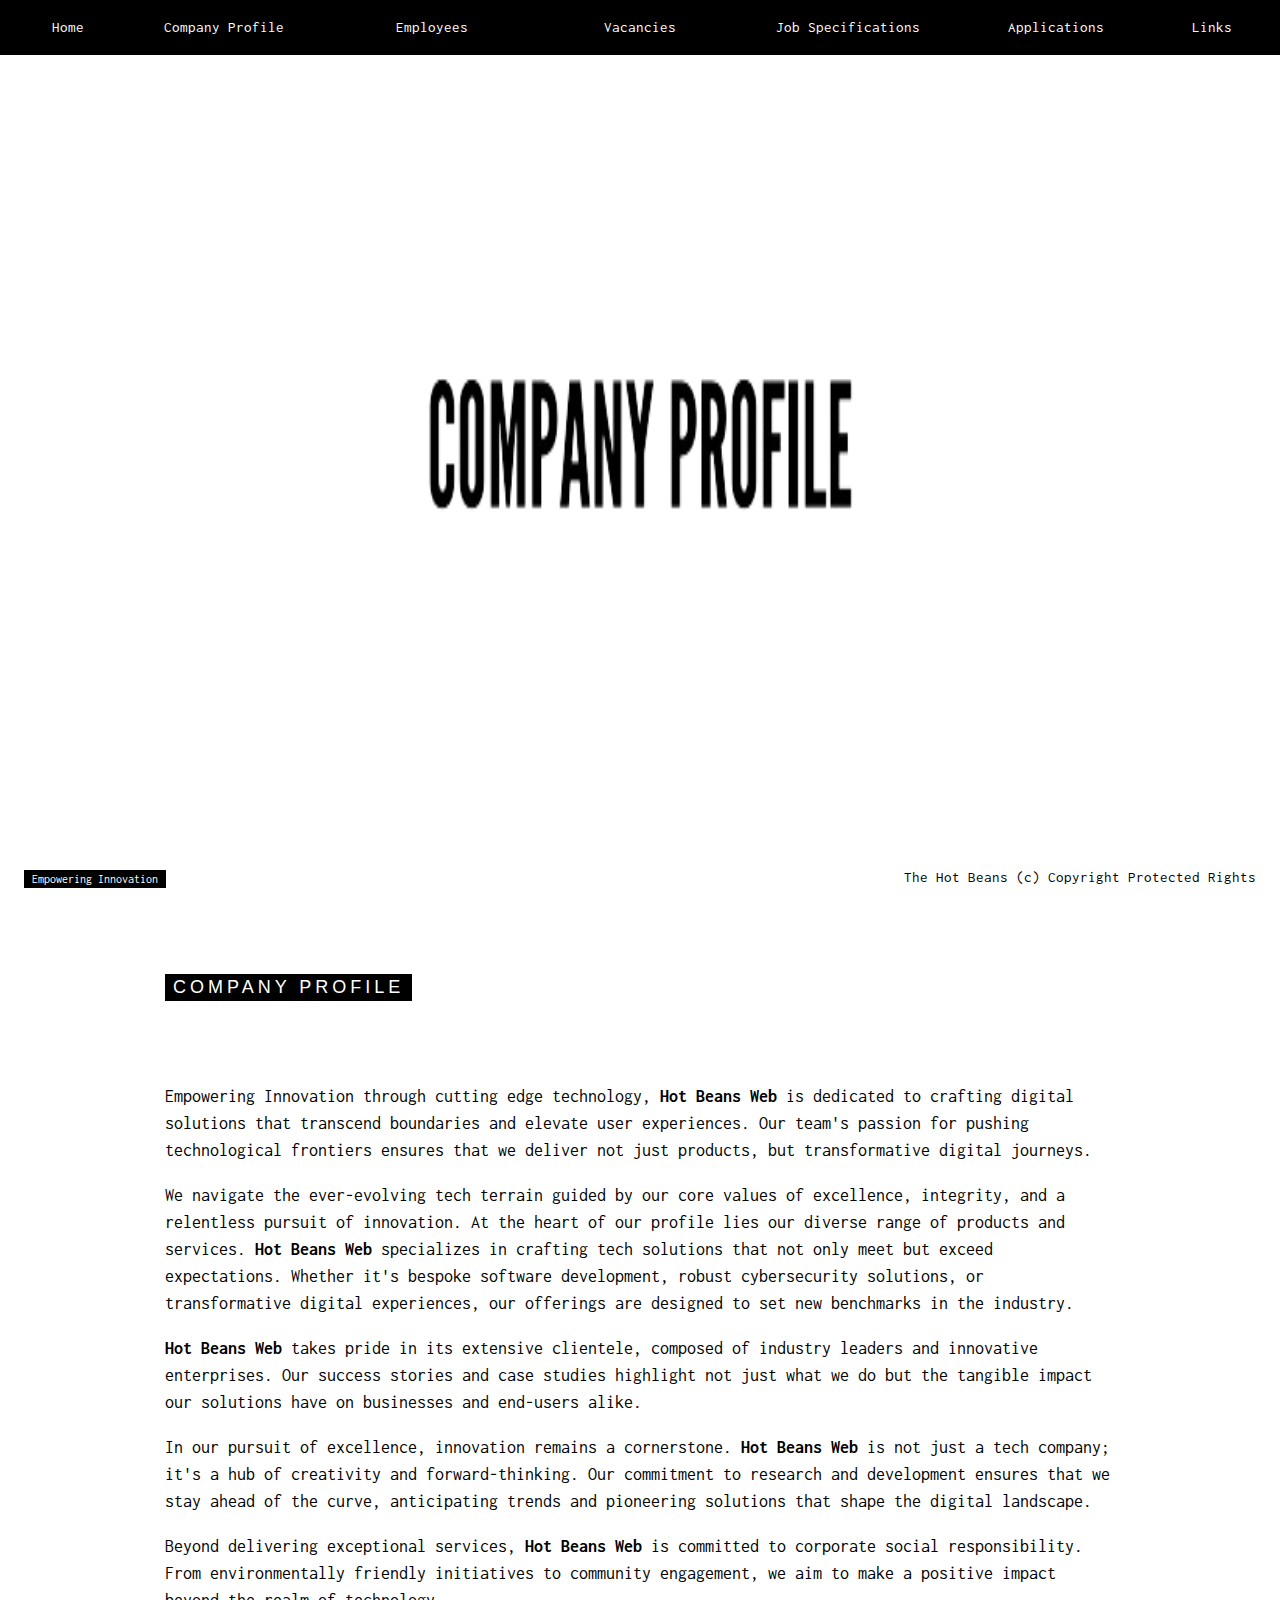
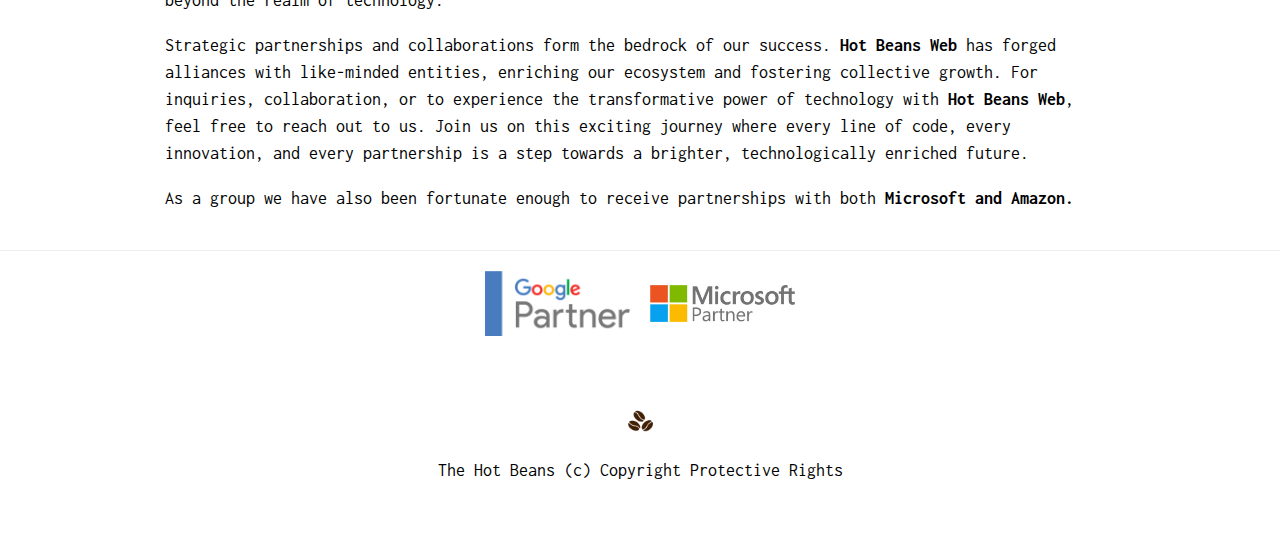
<file: CProfile.html>
<!-- By Jaydon kimana --> 
<!-- Stylesheet refferences and stylesheet used is "https://www.w3schools.com/w3css/4/w3.css" --> 

<!--Complete-->


<!DOCTYPE html>
<html>
<head>
<title>Hot Beans</title>
<link rel="icon" type="image/x-icon" href="Assignment 2/coffee-beans-removebg-preview.png">
<meta charset="UTF-8">
<meta name="viewport" content="width=device-width, initial-scale=1">
<link rel="stylesheet" href="https://www.w3schools.com/w3css/4/w3.css">
<link rel="stylesheet" href="https://fonts.googleapis.com/css?family=Inconsolata">

<!-- Cascading StyleSheet in refferal to Website Background. --> 

<style>
body, html {
  height: 100%;
  font-family: "Inconsolata", sans-serif;
}

.bgimg {
  background-position: center;
  background-repeat: no-repeat;
  background-attachment: fixed;
  background-size: 100% 90%;
  background-image: url("https://static.unlikekinds.com/l-61b40883-60c0-4d9e-859f-8020dba913f5-aRnJT1R.jpg");
  min-height: 100%;
}

.partner-logos {
  display: flex;
  justify-content: center;
  align-items: center;
  margin: 20px 0;
}

.partner-logos img {
  margin: 0 10px;
  width: 145px;
  height: auto;
}
</style>
</head>
<body>

<!-- Navigation bar --><!-- STAYS THE SAME THROUGHOUT ALL PAGES -->
<div class="w3-top">
  <div class="w3-row w3-padding w3-black">
      <div class="w3-col m1">
          <a href="index.html" class="w3-button w3-block w3-black">Home</a>
      </div>
      <div class="w3-col m2">
          <a href="CProfile.html" class="w3-button w3-block w3-black">Company Profile</a>
      </div>
      <div class="w3-col m2">
          <a href="Employees.html" class="w3-button w3-block w3-black">Employees</a>
      </div>
      <div class="w3-col m2">
          <a href="Vacancies.html" class="w3-button w3-block w3-black">Vacancies</a>
      </div>
      <div class="w3-col m2">
          <a href="JobSpecifications.html" class="w3-button w3-block w3-black">Job Specifications</a>
      </div>
      <div class="w3-col m2">
          <a href="vacancy.html" class="w3-button w3-block w3-black">Applications</a>
      </div>
      <div class="w3-col m1">
          <a href="Links.html" class="w3-button w3-block w3-black">Links</a>
      </div>
  </div>
</div>

<!-- Header with image -->
<header class="bgimg w3-display-container w3-white" id="home">
  <div class="w3-display-bottomleft w3-center w3-padding-large w3-small">
    <span class="w3-tag">Empowering Innovation</span>
  </div>
  <div class="w3-display-middle w3-center">
    <img src="images/Company_Profile-removebg-preview.png" alt="CoffeeIcon" width="1100" height="1100">
  </div>
  <div class="w3-display-bottomright w3-center w3-padding-large">
    <span class="w3-text-black">The Hot Beans (c) Copyright Protected Rights</span>
  </div>
</header>

<!-- BGC // Background Color -->
<div class="w3-sand w3-white w3-large">

<!-- Company Profile Text -->
<div class="w3-container" id="about">
  <div class="w3-content" style="max-width:950px">
    <h5 class="w3-content w3-padding-64 w3-stretch w3-left-align"><span class="w3-tag w3-wide">COMPANY PROFILE</span></h5>
    <p>Empowering Innovation through cutting edge technology, <strong>Hot Beans Web</strong> is dedicated to crafting digital solutions that transcend boundaries
       and elevate user experiences. Our team's passion for pushing technological frontiers ensures that we deliver not just products, but transformative digital journeys.</p>
    <p>We navigate the ever-evolving tech terrain guided by our core values of excellence, integrity, and a relentless pursuit of innovation. 
      At the heart of our profile lies our diverse range of products and services. <strong>Hot Beans Web</strong> specializes in crafting tech solutions that not only meet but exceed expectations.
      Whether it's bespoke software development, robust cybersecurity solutions, or transformative digital experiences,
      our offerings are designed to set new benchmarks in the industry.
    </p>
    <p><strong>Hot Beans Web</strong> takes pride in its extensive clientele, composed of industry leaders and innovative enterprises. 
        Our success stories and case studies highlight not just what we do but the tangible impact our solutions have on businesses and end-users alike.</p>
    <p>In our pursuit of excellence, innovation remains a cornerstone. <strong>Hot Beans Web</strong> is not just a tech company;
         it's a hub of creativity and forward-thinking. Our commitment to research and development ensures that we stay ahead of the curve, anticipating trends and pioneering solutions that shape the digital landscape.</p>
    <p>Beyond delivering exceptional services, <strong>Hot Beans Web</strong> is committed to corporate social responsibility.
      From environmentally friendly initiatives to community engagement, we aim to make a positive impact beyond the realm of technology.</p>
    <p>Strategic partnerships and collaborations form the bedrock of our success. <strong>Hot Beans Web</strong> has forged alliances with like-minded entities, enriching our ecosystem and fostering collective growth. 
      For inquiries, collaboration, or to experience the transformative power of technology with <strong>Hot Beans Web</strong>, feel free to reach out to us.
       Join us on this exciting journey where every line of code, every innovation, and every partnership is a step towards a brighter, technologically enriched future.</p>
    <p>As a group we have also been fortunate enough to receive partnerships with both <strong>Microsoft and Amazon.</strong></p>
  </div>
</div>

<hr class="wp-block-separator">

<!-- Partnership Images -->
<div class="partner-logos">
  <img src="images/google-partner.png" alt="Google">
  <img src="images/microsoftinv.jpg" alt="Microsoft">
</div>

<!-- Footer -->
<footer class="w3-center w3-white w3-padding-48 w3-large">
  <img src="images/coffee-beans-removebg-preview.png" alt="beans" length="35" width="35">
  <p>The Hot Beans (c) Copyright Protective Rights</p>
</footer>

</body>
</html>
</file>
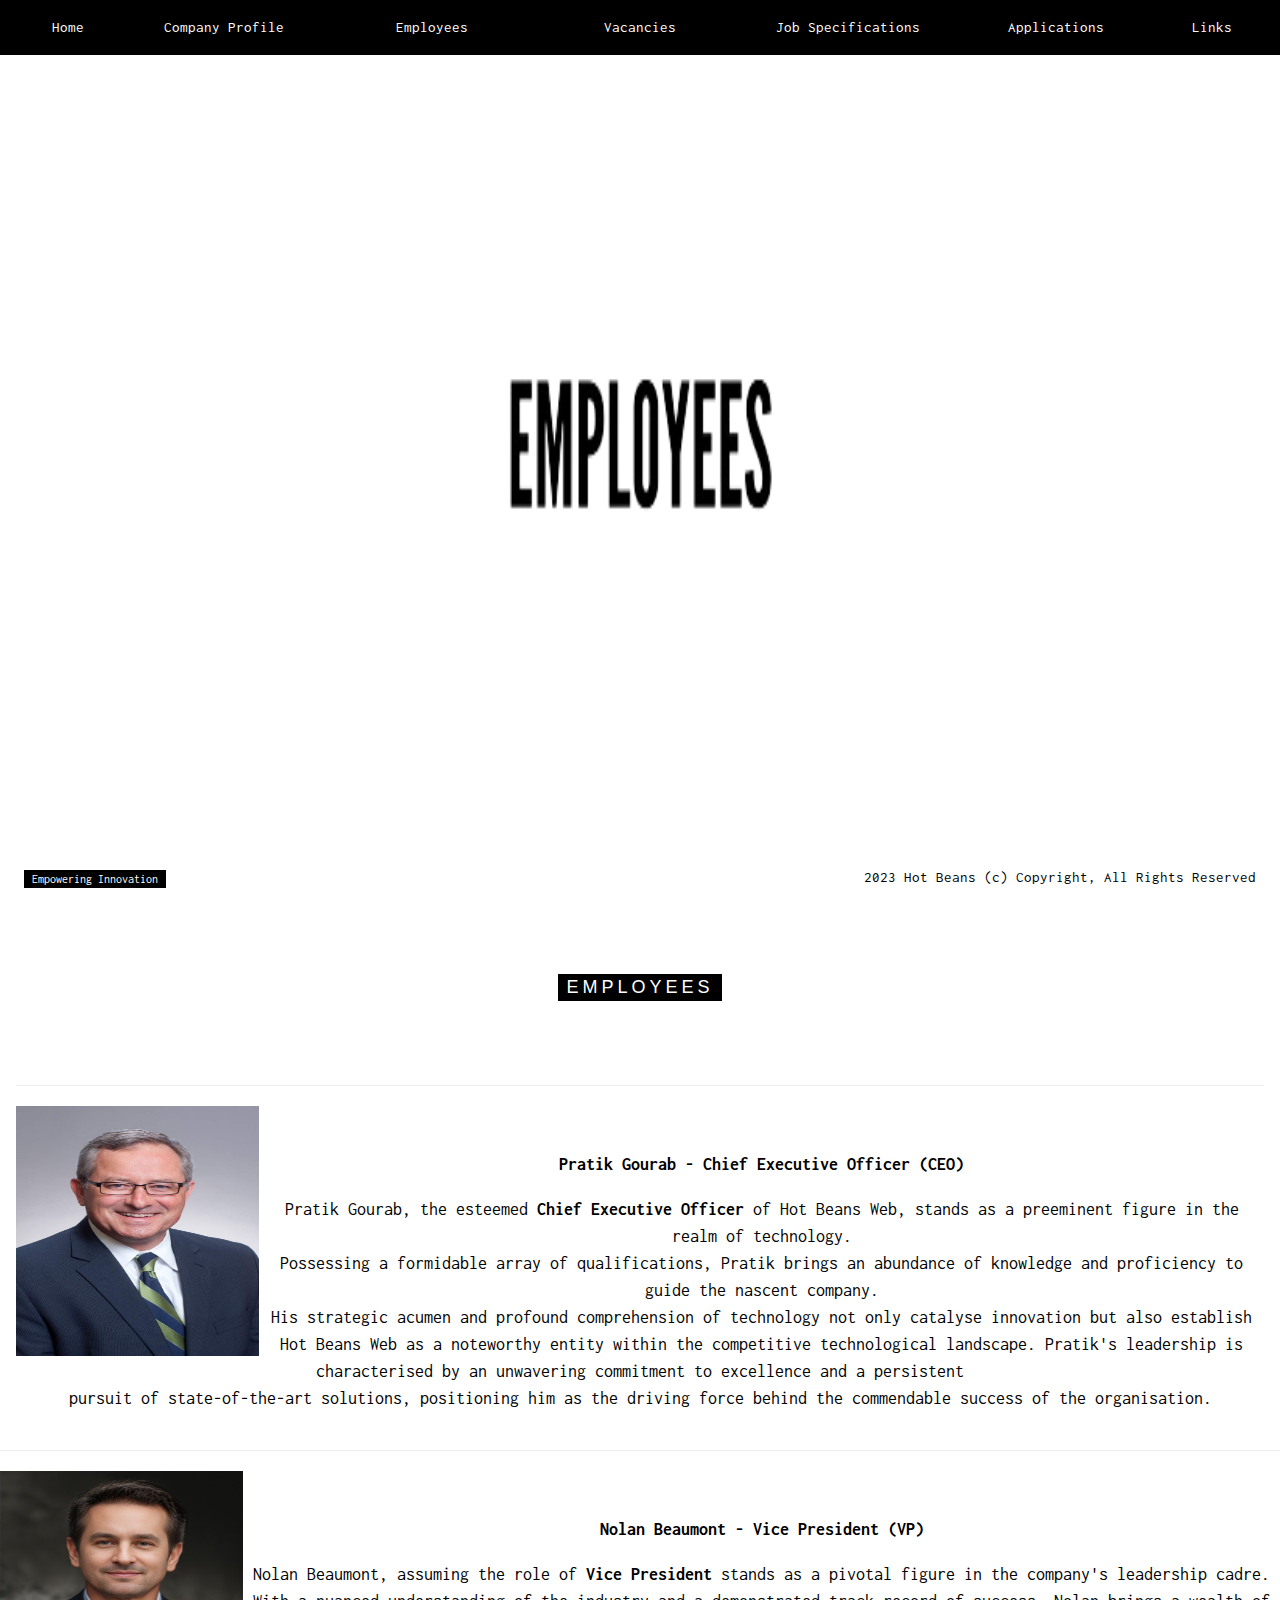
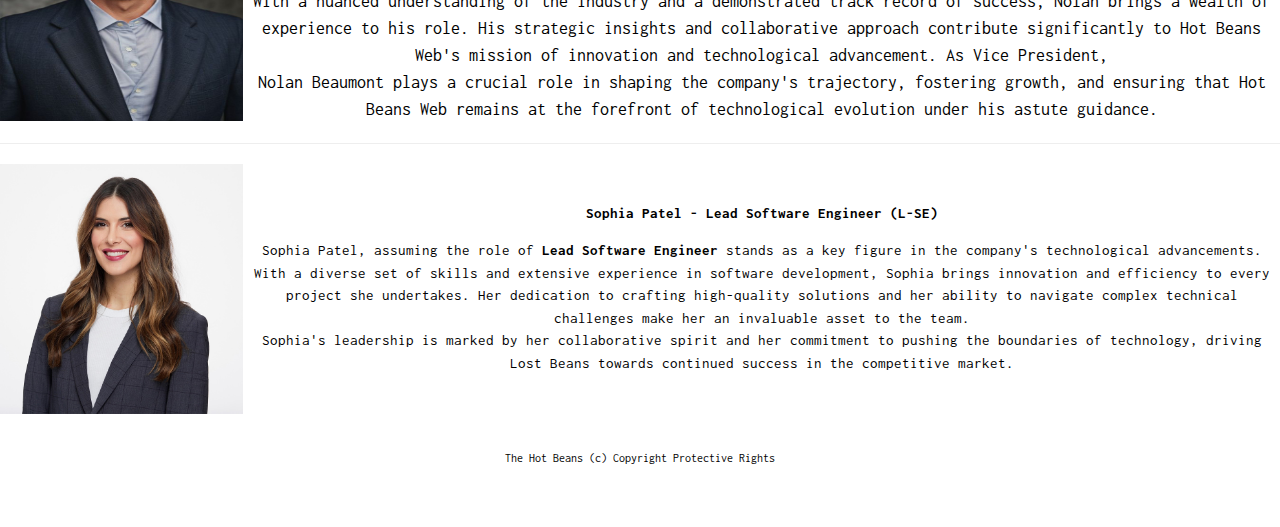
<file: Employees.html>
<!-- By Jaydon kimana --> 
<!-- Stylesheet refferences and stylesheet used is "https://www.w3schools.com/w3css/4/w3.css" --> 


<!DOCTYPE html>
<html>
<head>
<title>Hot Beans</title>
<link rel="icon" type="image/x-icon" href="\\internal.sfx.ac.uk\sfxdata\StudentHomeDrives\kimanaj6338\Documents\Assignment 2\coffee-beans-removebg-preview.png">
<meta charset="UTF-8">
<meta name="viewport" content="width=device-width, initial-scale=1">
<link rel="stylesheet" href="https://www.w3schools.com/w3css/4/w3.css">
<link rel="stylesheet" href="https://fonts.googleapis.com/css?family=Inconsolata">

<!-- Cascading StyleSheet in refferal to Website Background. --> 

<style>
body, html {
  height: 100%;
  font-family: "Inconsolata", sans-serif;
}

.bgimg {
  background-position: center;
  background-repeat: no-repeat;
  background-attachment: fixed;
  background-size: 100% 90%;
  background-image: url("https://static.unlikekinds.com/l-61b40883-60c0-4d9e-859f-8020dba913f5-aRnJT1R.jpg");
  min-height: 100%;
}

.footer {
  margin-bottom: 25px
}

</style>
</head>
<body>

<!-- Navigation bar --><!-- STAYS THE SAME THROUGHOUT ALL PAGES -->
<div class="w3-top">
  <div class="w3-row w3-padding w3-black">
      <div class="w3-col m1">
          <a href="index.html" class="w3-button w3-block w3-black">Home</a>
      </div>
      <div class="w3-col m2">
          <a href="CProfile.html" class="w3-button w3-block w3-black">Company Profile</a>
      </div>
      <div class="w3-col m2">
          <a href="Employees.html" class="w3-button w3-block w3-black">Employees</a>
      </div>
      <div class="w3-col m2">
          <a href="Vacancies.html" class="w3-button w3-block w3-black">Vacancies</a>
      </div>
      <div class="w3-col m2">
          <a href="JobSpecifications.html" class="w3-button w3-block w3-black">Job Specifications</a>
      </div>
      <div class="w3-col m2">
          <a href="vacancy.html" class="w3-button w3-block w3-black">Applications</a>
      </div>
      <div class="w3-col m1">
          <a href="Links.html" class="w3-button w3-block w3-black">Links</a>
      </div>
  </div>
</div>

<!-- Header with image -->
<header class="bgimg w  3-display-container w3-white" id="home">
  <div class="w3-display-bottomleft w3-center w3-padding-large w3-small">
    <span class="w3-tag">Empowering Innovation</span>
  </div>
  <div class="w3-display-middle w3-center">
    <img src="images/Employees-removebg-preview.png" alt="Employees" width="1100" height="1100">
  </div>
  <div class="w3-display-bottomright w3-center w3-padding-large">
    <span class="w3-text-black">2023 Hot Beans (c) Copyright, All Rights Reserved</span>
  </div>
</header>

<!-- BGC // Background Color -->
<div class="w3-sand w3-white w3-large">

<!-- Employees Text -->
</style>
<div class="w3-container" id="about">
  <div class="w3-content" style="max-width:1650px">
    <div class="employee"></div>
    <h5 class="w3-content w3-padding-64 w3-stretch w3-center"><span class="w3-tag w3-wide">EMPLOYEES</span></h5>
    <hr class="wp-block-separator">


    <img src="images/danny.jpg" alt="Pratik Gourab" style="float:left;width:243px;height:250px;">
    <br><p style="text-align:center;"><strong> Pratik Gourab - Chief Executive Officer (CEO) </strong></p>

    <p style="text-align:center;">Pratik Gourab, the esteemed <strong>Chief Executive Officer</strong> of Hot Beans Web, stands as a preeminent figure in the realm of technology.
      <br>
      Possessing a formidable array of qualifications, Pratik brings an abundance of knowledge and proficiency to guide the nascent company.
      <br>
      His strategic acumen and profound comprehension of technology not only catalyse innovation but also establish Hot Beans Web as a noteworthy
      entity within the competitive technological landscape. Pratik's leadership is characterised by an unwavering commitment to excellence and a persistent
      <br>
      pursuit of state-of-the-art solutions, positioning him as the driving force behind the commendable success of the organisation.</p>
  </div>
</div>
<hr class="wp-block-separator">
<p>
<div class="w3-content" style="max-width:1650px">
<div class="employee"></div>
<div class="image-container"></div><img src="images/mista.jpg" alt="Nolan Beaumont" style="float:left;width:243px;height:250px;">
    <br><p style="text-align:center;"><strong> Nolan Beaumont - Vice President (VP) </strong></p>
    <p style="text-align:center;">Nolan Beaumont, assuming the role of <strong>Vice President</strong>
      stands as a pivotal figure in the company's leadership cadre.
      <br>
      With a nuanced understanding of the industry and a demonstrated track record of success,
      Nolan brings a wealth of experience to his role. His strategic insights and collaborative approach contribute significantly to Hot Beans Web's mission of innovation and technological advancement.
      As Vice President,
      <br>
      Nolan Beaumont plays a crucial role in shaping the company's trajectory, fostering growth, and ensuring that Hot Beans Web remains at the forefront of technological evolution under his astute guidance.</p>
</div>
</div>
</p>
<hr class="wp-block-separator">
<p>
<div class="w3-content" style="max-width:1650px">
<div class="employee"></div>
<div class="image-container"></div><img src="images/sophia.jpg" alt="Sophia Patel" style="float:left;width:243px;height:250px;">
    <br><p style="text-align:center;"><strong> Sophia Patel - Lead Software Engineer (L-SE) </strong></p>
    <p style="text-align:center;">Sophia Patel, assuming the role of <strong>Lead Software Engineer</strong>
      stands as a key figure in the company's technological advancements.
      <br>
      With a diverse set of skills and extensive experience in software development, Sophia brings innovation and efficiency to every project she undertakes.
      Her dedication to crafting high-quality solutions and her ability to navigate complex technical challenges make her an invaluable asset to the team. 
      <br>
      Sophia's leadership is marked by her collaborative spirit and her commitment to pushing the boundaries of technology, driving Lost Beans towards continued success in the competitive market.</p>
</div>
</div>
</p>

<!-- Footer -->

<footer class="w3-center w3-white w3-padding-48 w3-small footer">
  <p>The Hot Beans (c) Copyright Protective Rights</p>
</footer>
</file>
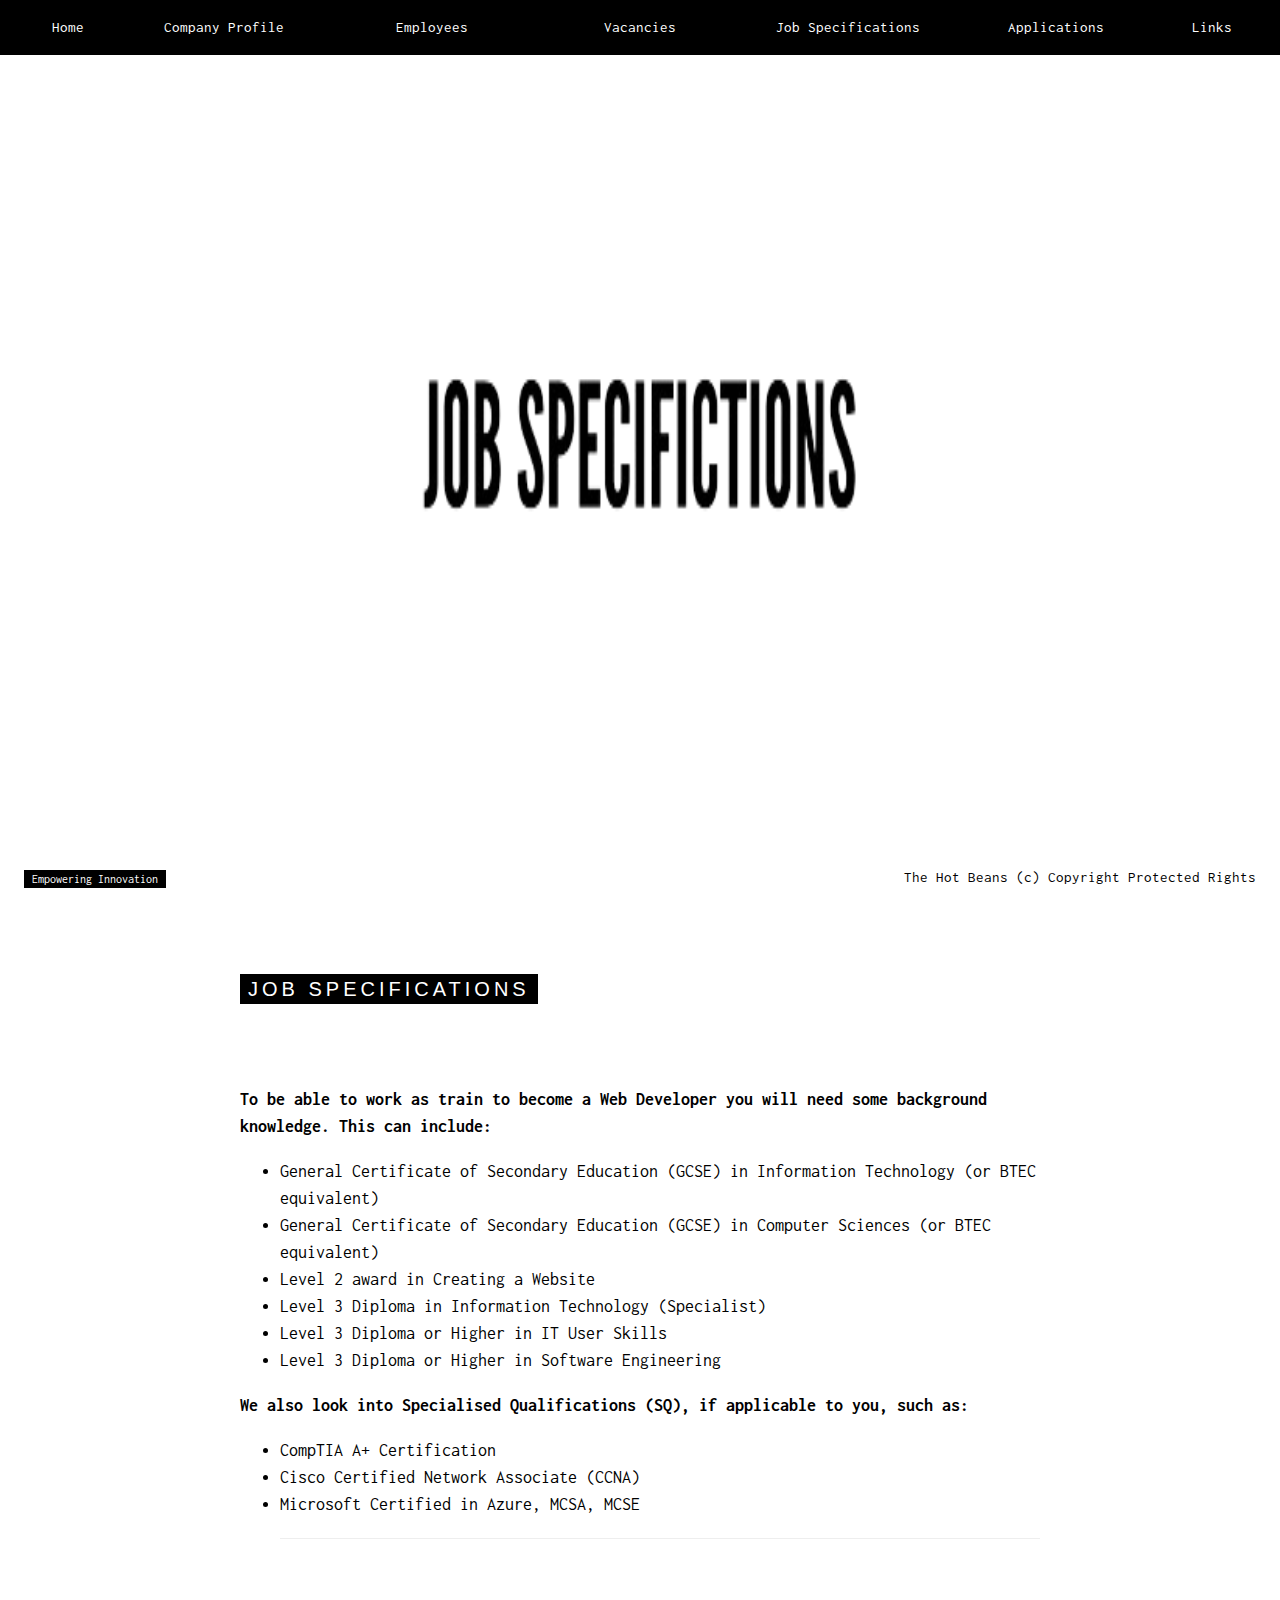
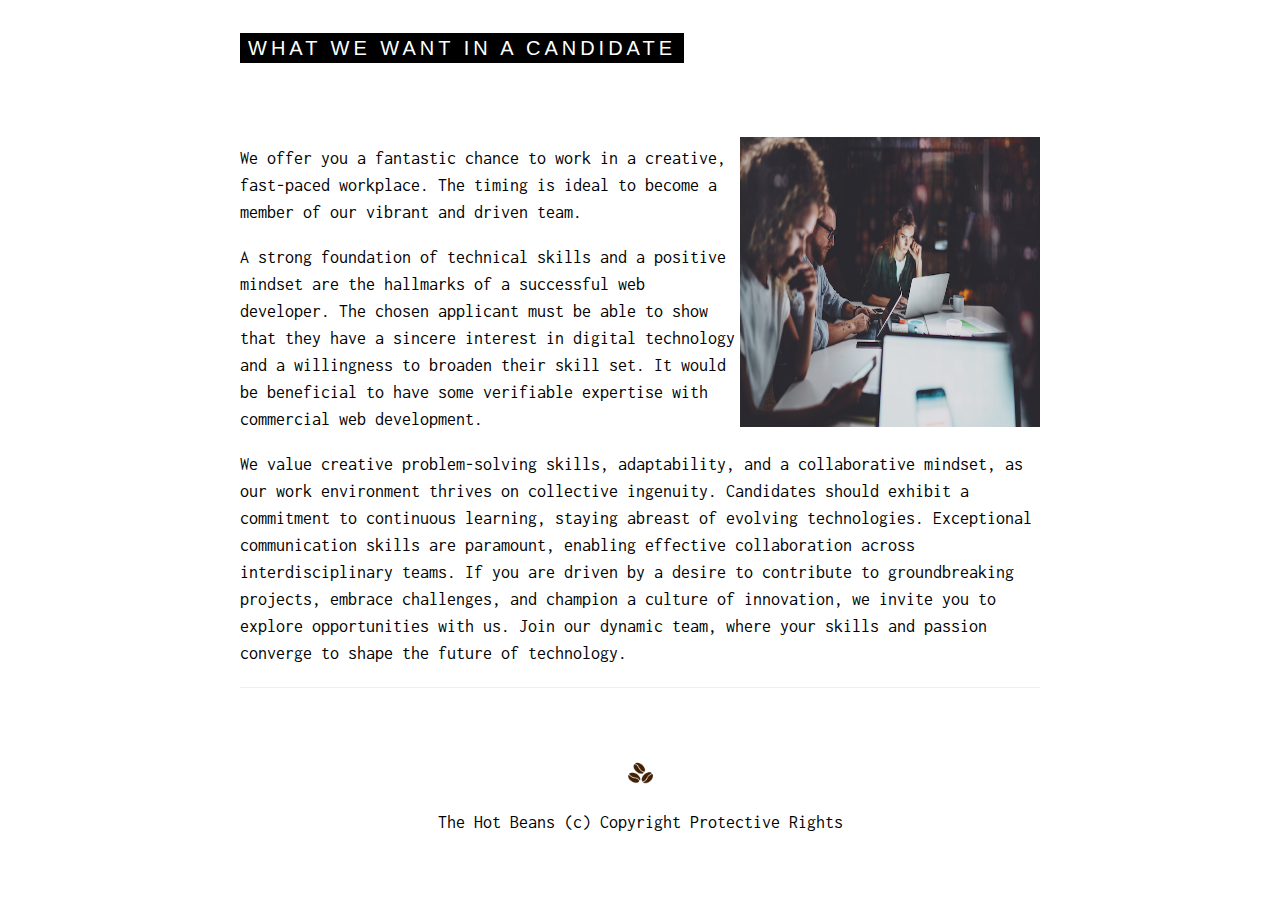
<file: JobSpecifications.html>
<!-- By Jaydon kimana --> 
<!-- Stylesheet refferences and stylesheet used is "https://www.w3schools.com/w3css/4/w3.css" --> 

<!--Complete-->

<!DOCTYPE html>
<html>
<head>
<title>Hot Beans</title>
<link rel="icon" type="image/x-icon" href="\\internal.sfx.ac.uk\sfxdata\StudentHomeDrives\kimanaj6338\Documents\Assignment 2\coffee-beans-removebg-preview.png">
<meta charset="UTF-8">
<meta name="viewport" content="width=device-width, initial-scale=1">
<link rel="stylesheet" href="https://www.w3schools.com/w3css/4/w3.css">
<link rel="stylesheet" href="https://fonts.googleapis.com/css?family=Inconsolata">

<!-- Cascading StyleSheet in refferal to Website Background. --> 

<style>
body, html {
  height: 100%;
  font-family: "Inconsolata", sans-serif;
}

.bgimg {
  background-position: center;
  background-repeat: no-repeat;
  background-attachment: fixed;
  background-size: 100% 90%;
  background-image: url("https://static.unlikekinds.com/l-61b40883-60c0-4d9e-859f-8020dba913f5-aRnJT1R.jpg");
  min-height: 100%;
}
</style>
</head>
<body>

<!-- Navigation bar --><!-- STAYS THE SAME THROUGHOUT ALL PAGES -->


<!-- Navigation bar --><!-- STAYS THE SAME THROUGHOUT ALL PAGES -->
<div class="w3-top">
  <div class="w3-row w3-padding w3-black">
      <div class="w3-col m1">
          <a href="index.html" class="w3-button w3-block w3-black">Home</a>
      </div>
      <div class="w3-col m2">
          <a href="CProfile.html" class="w3-button w3-block w3-black">Company Profile</a>
      </div>
      <div class="w3-col m2">
          <a href="Employees.html" class="w3-button w3-block w3-black">Employees</a>
      </div>
      <div class="w3-col m2">
          <a href="Vacancies.html" class="w3-button w3-block w3-black">Vacancies</a>
      </div>
      <div class="w3-col m2">
          <a href="JobSpecifications.html" class="w3-button w3-block w3-black">Job Specifications</a>
      </div>
      <div class="w3-col m2">
          <a href="vacancy.html" class="w3-button w3-block w3-black">Applications</a>
      </div>
      <div class="w3-col m1">
          <a href="Links.html" class="w3-button w3-block w3-black">Links</a>
      </div>
  </div>
</div>

<!-- Header with image -->
<header class="bgimg w3-display-container w3-white" id="home">
  <div class="w3-display-bottomleft w3-center w3-padding-large w3-small">
    <span class="w3-tag">Empowering Innovation</span>
  </div>
  <div class="w3-display-middle w3-center">
    <img src="images/JobSpecs-removebg-preview.png" alt="CoffeeIcon" width="1100" height="1100">
  </div>
  <div class="w3-display-bottomright w3-center w3-padding-large">
    <span class="w3-text-black">The Hot Beans (c) Copyright Protected Rights</span>
  </div>
</header>

<!-- BGC // Background Color -->
<div class="w3-sand w3-white w3-large">

<!-- Company Profile Text -->
</style>
<div class="w3-container" id="about">
  <div class="w3-content" style="max-width:800px">
    <h4 class="w3-content w3-padding-64 w3-stretch w3-left-align"><span class="w3-tag w3-wide">JOB SPECIFICATIONS</span></h4>
    <p><strong>To be able to work as train to become a Web Developer you will need some background knowledge. This can include:</strong></p>
    <ul>
      <li>General Certificate of Secondary Education (GCSE) in Information Technology (or BTEC equivalent)</li>
      <li>General Certificate of Secondary Education (GCSE) in Computer Sciences (or BTEC equivalent)</li>
      <li>Level 2 award in Creating a Website</li>
      <li>Level 3 Diploma in Information Technology (Specialist)</li>
      <li>Level 3 Diploma or Higher in IT User Skills</li>
      <li>Level 3 Diploma or Higher in Software Engineering</li>
    </ul>
    <p><strong>We also look into Specialised Qualifications (SQ), if applicable to you, such as:</strong></p>
    <ul>
      <li>CompTIA A+ Certification</li>
      <li>Cisco Certified Network Associate (CCNA)</li>
      <li>Microsoft Certified in Azure, MCSA, MCSE</li>
      <hr class="wp-block-separator">
    </ul>
  </div>
</div>
<div class="w3-content" style="max-width:800px">
  <h4 class="w3-content w3-padding-64 w3-stretch w3-left-align"><span class="w3-tag w3-wide">WHAT WE WANT IN A CANDIDATE</span></h4>
  <div class="image-container"></div><img src="images/teachteam.jpg" alt="Mista" style="float:right;width:300px;height:290px;">
  <p>We offer you a fantastic chance to work in a creative, fast-paced workplace. The timing is ideal to become a member of our vibrant and driven team.</p>
  <p>A strong foundation of technical skills and a positive mindset are the hallmarks of a successful web developer.
    The chosen applicant must be able to show that they have a sincere interest in digital technology and a willingness to broaden their skill set.
    It would be beneficial to have some verifiable expertise with commercial web development.</p>

  <p>We value creative problem-solving skills, adaptability, and a collaborative mindset, as our work environment thrives on collective ingenuity.
    Candidates should exhibit a commitment to continuous learning, staying abreast of evolving technologies.
    Exceptional communication skills are paramount, enabling effective collaboration across interdisciplinary teams.
    If you are driven by a desire to contribute to groundbreaking projects, embrace challenges, and champion a culture of innovation, we invite you to explore opportunities with us. 
    Join our dynamic team, where your skills and passion converge to shape the future of technology.</p>
<hr class="wp-block-separator">
<!-- Footer -->
<footer class="w3-center w3-white w3-padding-48 w3-large">
  <img src="images/coffee-beans-removebg-preview.png" alt="beans" length="35" width="35">
  <p>The Hot Beans (c) Copyright Protective Rights</p>
</footer>
</file>
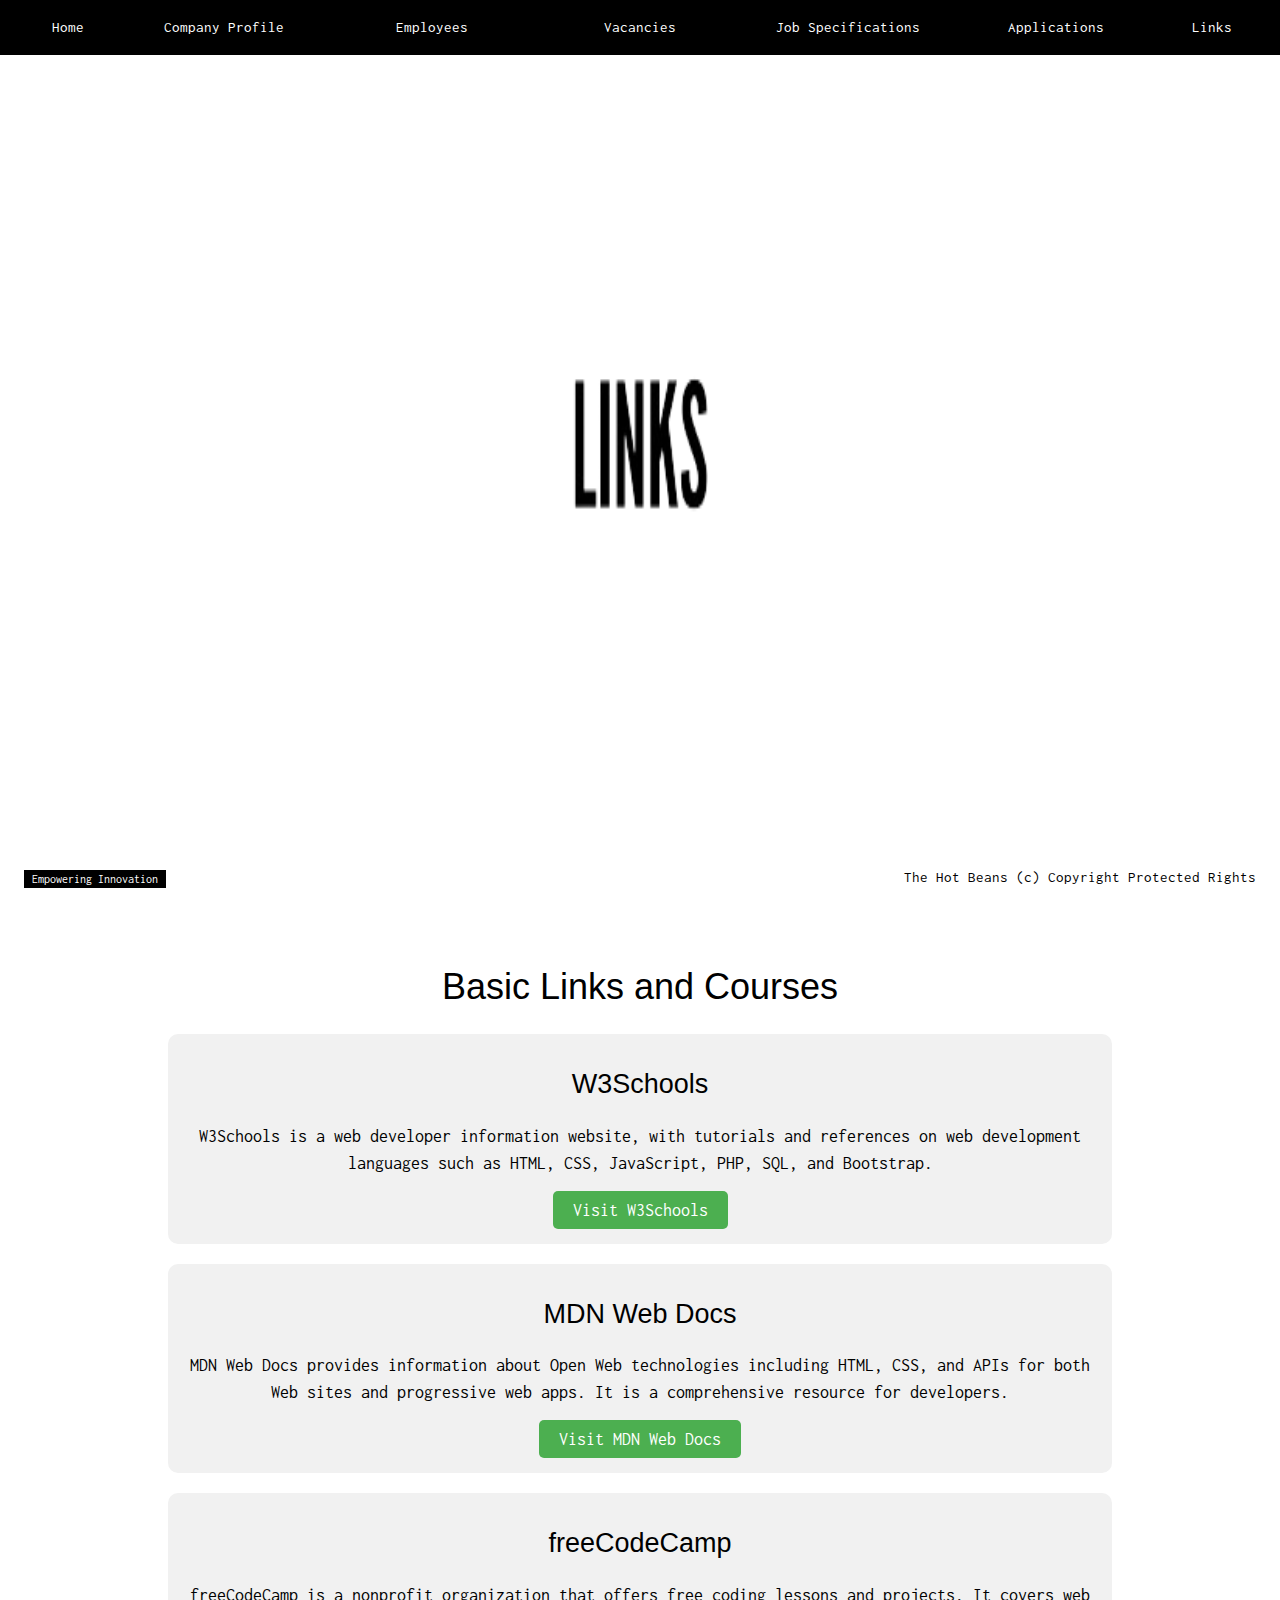
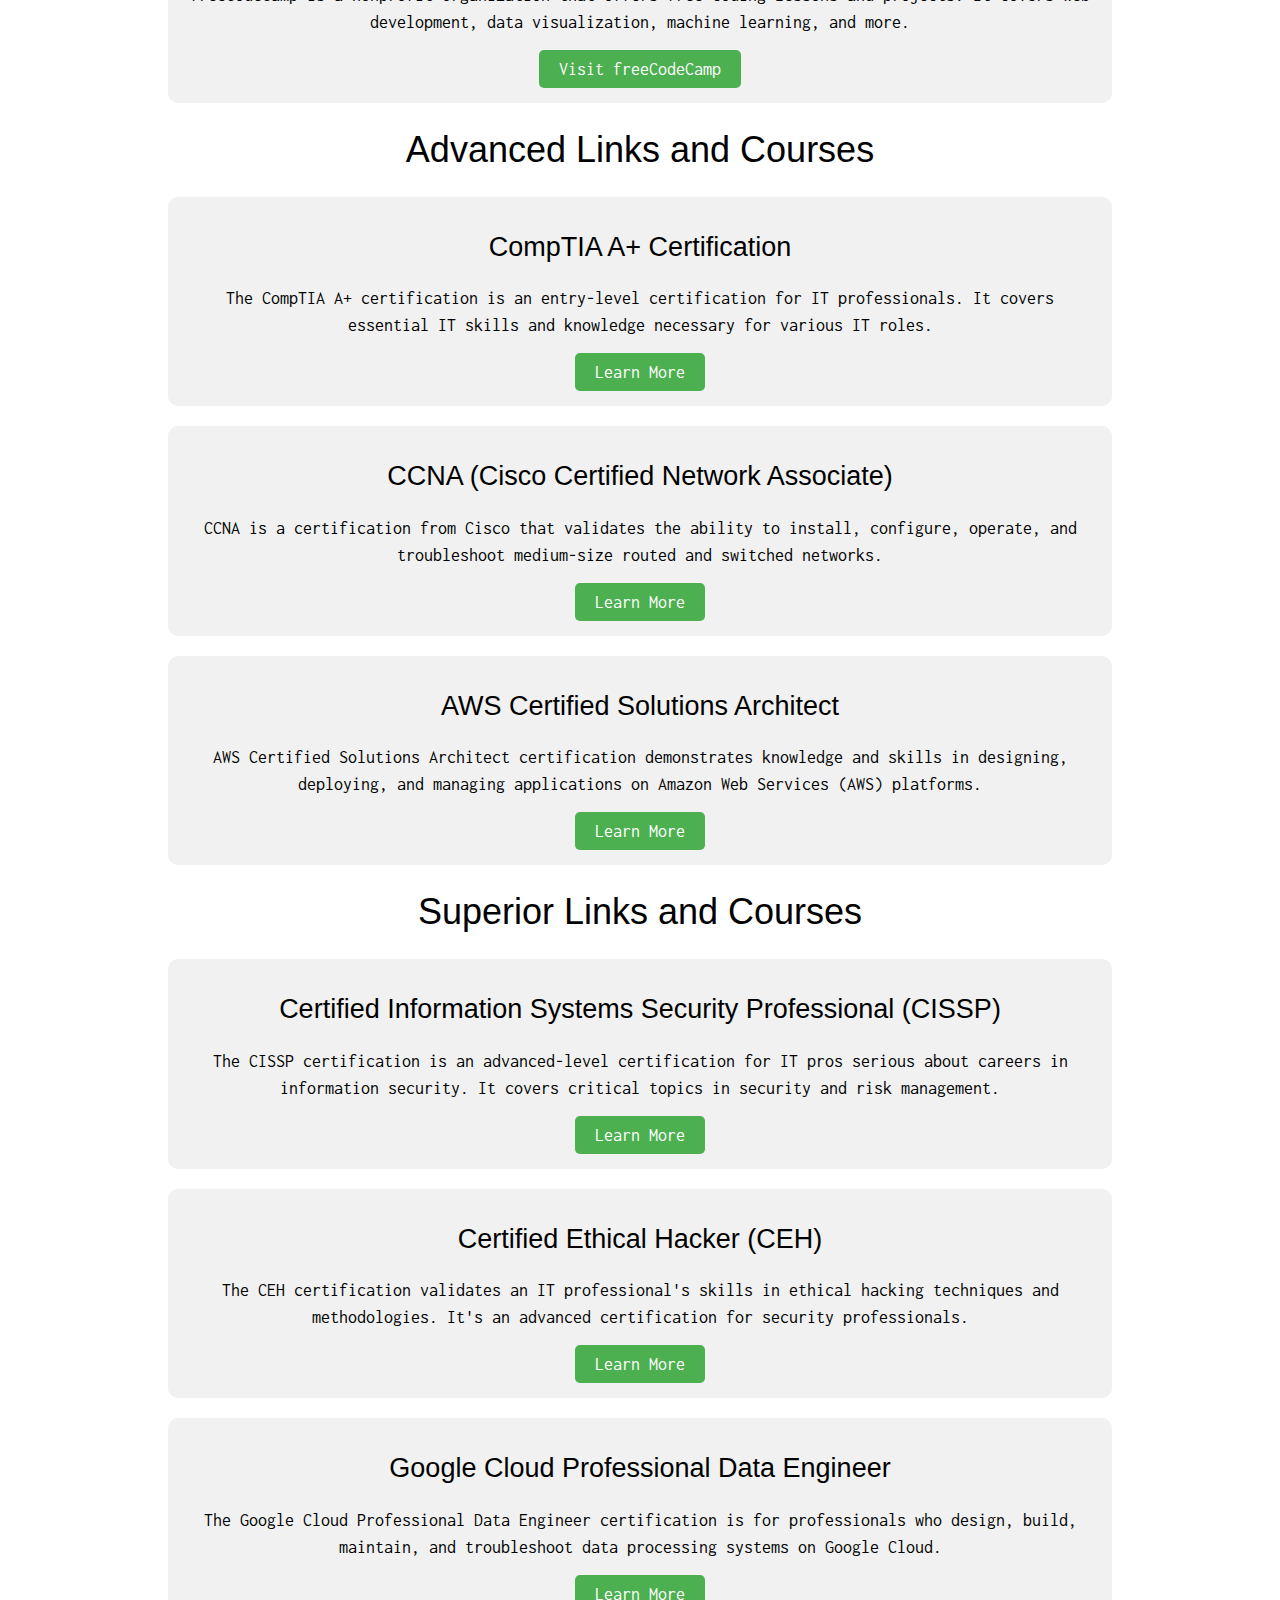
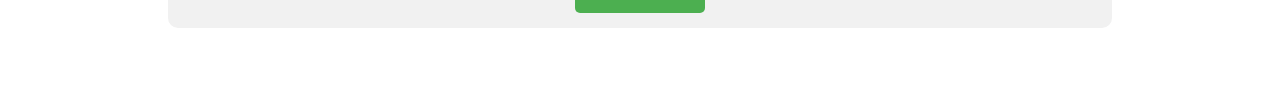
<file: Links.html>
<!-- By Jaydon kimana --> 
<!-- Stylesheet refferences and stylesheet used is "https://www.w3schools.com/w3css/4/w3.css" --> 

<!DOCTYPE html>
<html lang="en">
<head>
    <meta charset="UTF-8">
    <meta name="viewport" content="width=device-width, initial-scale=1.0">
    <title>Hot Beans</title>
    <link rel="icon" type="image/x-icon" href="Assignment 2/coffee-beans-removebg-preview.png">
    <link rel="stylesheet" href="https://www.w3schools.com/w3css/4/w3.css">
    <link rel="stylesheet" href="https://fonts.googleapis.com/css?family=Inconsolata">
    <style>
        body, html {
            height: 100%;
            font-family: "Inconsolata", sans-serif;
        }

        .bgimg {
            background-position: center;
            background-repeat: no-repeat;
            background-attachment: fixed;
            background-size: 100% 90%;
            background-image: url("https://static.unlikekinds.com/l-61b40883-60c0-4d9e-859f-8020dba913f5-aRnJT1R.jpg");
            min-height: 100%;
        }

        .partner-logos {
            display: flex;
            justify-content: center;
            align-items: center;
            margin: 20px 0;
        }

        .partner-logos img {
            margin: 0 10px;
            width: 145px;
            height: auto;
        }

        .course-section {
            padding: 50px;
            text-align: center;
        }

        .course-section h2 {
            font-size: 2em;
            margin-bottom: 20px;
        }

        .course-button {
            display: block;
            width: 80%;
            margin: 20px auto;
            padding: 20px;
            background-color: #f1f1f1;
            border-radius: 10px;
        }

        .course-button h3 {
            font-size: 1.5em;
            margin-bottom: 10px;
        }

        .course-button p {
            margin-bottom: 20px;
        }

        .course-button a {
            text-decoration: none;
            color: white;
            background-color: #4CAF50;
            padding: 10px 20px;
            border-radius: 5px;
        }
    </style>
</head>
<body>

<!-- Navigation bar --><!-- STAYS THE SAME THROUGHOUT ALL PAGES -->
<div class="w3-top">
    <div class="w3-row w3-padding w3-black">
        <div class="w3-col m1">
            <a href="index.html" class="w3-button w3-block w3-black">Home</a>
        </div>
        <div class="w3-col m2">
            <a href="CProfile.html" class="w3-button w3-block w3-black">Company Profile</a>
        </div>
        <div class="w3-col m2">
            <a href="Employees.html" class="w3-button w3-block w3-black">Employees</a>
        </div>
        <div class="w3-col m2">
            <a href="Vacancies.html" class="w3-button w3-block w3-black">Vacancies</a>
        </div>
        <div class="w3-col m2">
            <a href="JobSpecifications.html" class="w3-button w3-block w3-black">Job Specifications</a>
        </div>
        <div class="w3-col m2">
            <a href="vacancy.html" class="w3-button w3-block w3-black">Applications</a>
        </div>
        <div class="w3-col m1">
            <a href="Links.html" class="w3-button w3-block w3-black">Links</a>
        </div>
    </div>
</div>

<!-- Header with image -->
<header class="bgimg w3-display-container w3-white" id="home">
    <div class="w3-display-bottomleft w3-center w3-padding-large w3-small">
        <span class="w3-tag">Empowering Innovation</span>
    </div>
    <div class="w3-display-middle w3-center">
        <img src="images/Links-removebg-preview.png" alt="CoffeeIcon" width="1100" height="1100">
    </div>
    <div class="w3-display-bottomright w3-center w3-padding-large">
        <span class="w3-text-black">The Hot Beans (c) Copyright Protected Rights</span>
    </div>
</header>

<!-- BGC // Background Color -->
<div class="w3-sand w3-white w3-large">

    <!-- Links and Courses Section -->
    <div class="course-section">
        <h2>Basic Links and Courses</h2>

        <div class="course-button">
            <h3>W3Schools</h3>
            <p>W3Schools is a web developer information website, with tutorials and references on web development languages such as HTML, CSS, JavaScript, PHP, SQL, and Bootstrap.</p>
            <a href="https://www.w3schools.com" target="_blank">Visit W3Schools</a>
        </div>

        <div class="course-button">
            <h3>MDN Web Docs</h3>
            <p>MDN Web Docs provides information about Open Web technologies including HTML, CSS, and APIs for both Web sites and progressive web apps. It is a comprehensive resource for developers.</p>
            <a href="https://developer.mozilla.org" target="_blank">Visit MDN Web Docs</a>
        </div>

        <div class="course-button">
            <h3>freeCodeCamp</h3>
            <p>freeCodeCamp is a nonprofit organization that offers free coding lessons and projects. It covers web development, data visualization, machine learning, and more.</p>
            <a href="https://www.freecodecamp.org" target="_blank">Visit freeCodeCamp</a>
        </div>

        <h2>Advanced Links and Courses</h2>

        <!-- Advanced Bootcamps and Certifications -->
        <div class="course-button">
            <h3>CompTIA A+ Certification</h3>
            <p>The CompTIA A+ certification is an entry-level certification for IT professionals. It covers essential IT skills and knowledge necessary for various IT roles.</p>
            <a href="https://www.comptia.org/certifications/a" target="_blank">Learn More</a>
        </div>

        <div class="course-button">
            <h3>CCNA (Cisco Certified Network Associate)</h3>
            <p>CCNA is a certification from Cisco that validates the ability to install, configure, operate, and troubleshoot medium-size routed and switched networks.</p>
            <a href="https://www.cisco.com/c/en/us/training-events/training-certifications/certifications/associate/ccna.html" target="_blank">Learn More</a>
        </div>

        <div class="course-button">
            <h3>AWS Certified Solutions Architect</h3>
            <p>AWS Certified Solutions Architect certification demonstrates knowledge and skills in designing, deploying, and managing applications on Amazon Web Services (AWS) platforms.</p>
            <a href="https://aws.amazon.com/certification/certified-solutions-architect-associate/" target="_blank">Learn More</a>
        </div>

        <h2>Superior Links and Courses</h2>

        <!-- High-Tier Courses and Certifications -->
        <div class="course-button">
            <h3>Certified Information Systems Security Professional (CISSP)</h3>
            <p>The CISSP certification is an advanced-level certification for IT pros serious about careers in information security. It covers critical topics in security and risk management.</p>
            <a href="https://www.isc2.org/Certifications/CISSP" target="_blank">Learn More</a>
        </div>

        <div class="course-button">
            <h3>Certified Ethical Hacker (CEH)</h3>
            <p>The CEH certification validates an IT professional's skills in ethical hacking techniques and methodologies. It's an advanced certification for security professionals.</p>
            <a href="https://www.eccouncil.org/programs/certified-ethical-hacker-ceh/" target="_blank">Learn More</a>
        </div>

        <div class="course-button">
            <h3>Google Cloud Professional Data Engineer</h3>
            <p>The Google Cloud Professional Data Engineer certification is for professionals who design, build, maintain, and troubleshoot data processing systems on Google Cloud.</p>
            <a href="https://cloud.google.com/certification/data-engineer" target="_blank">Learn More</a>
        </div>

    </div>

</div>

</body>
</html>
</file>
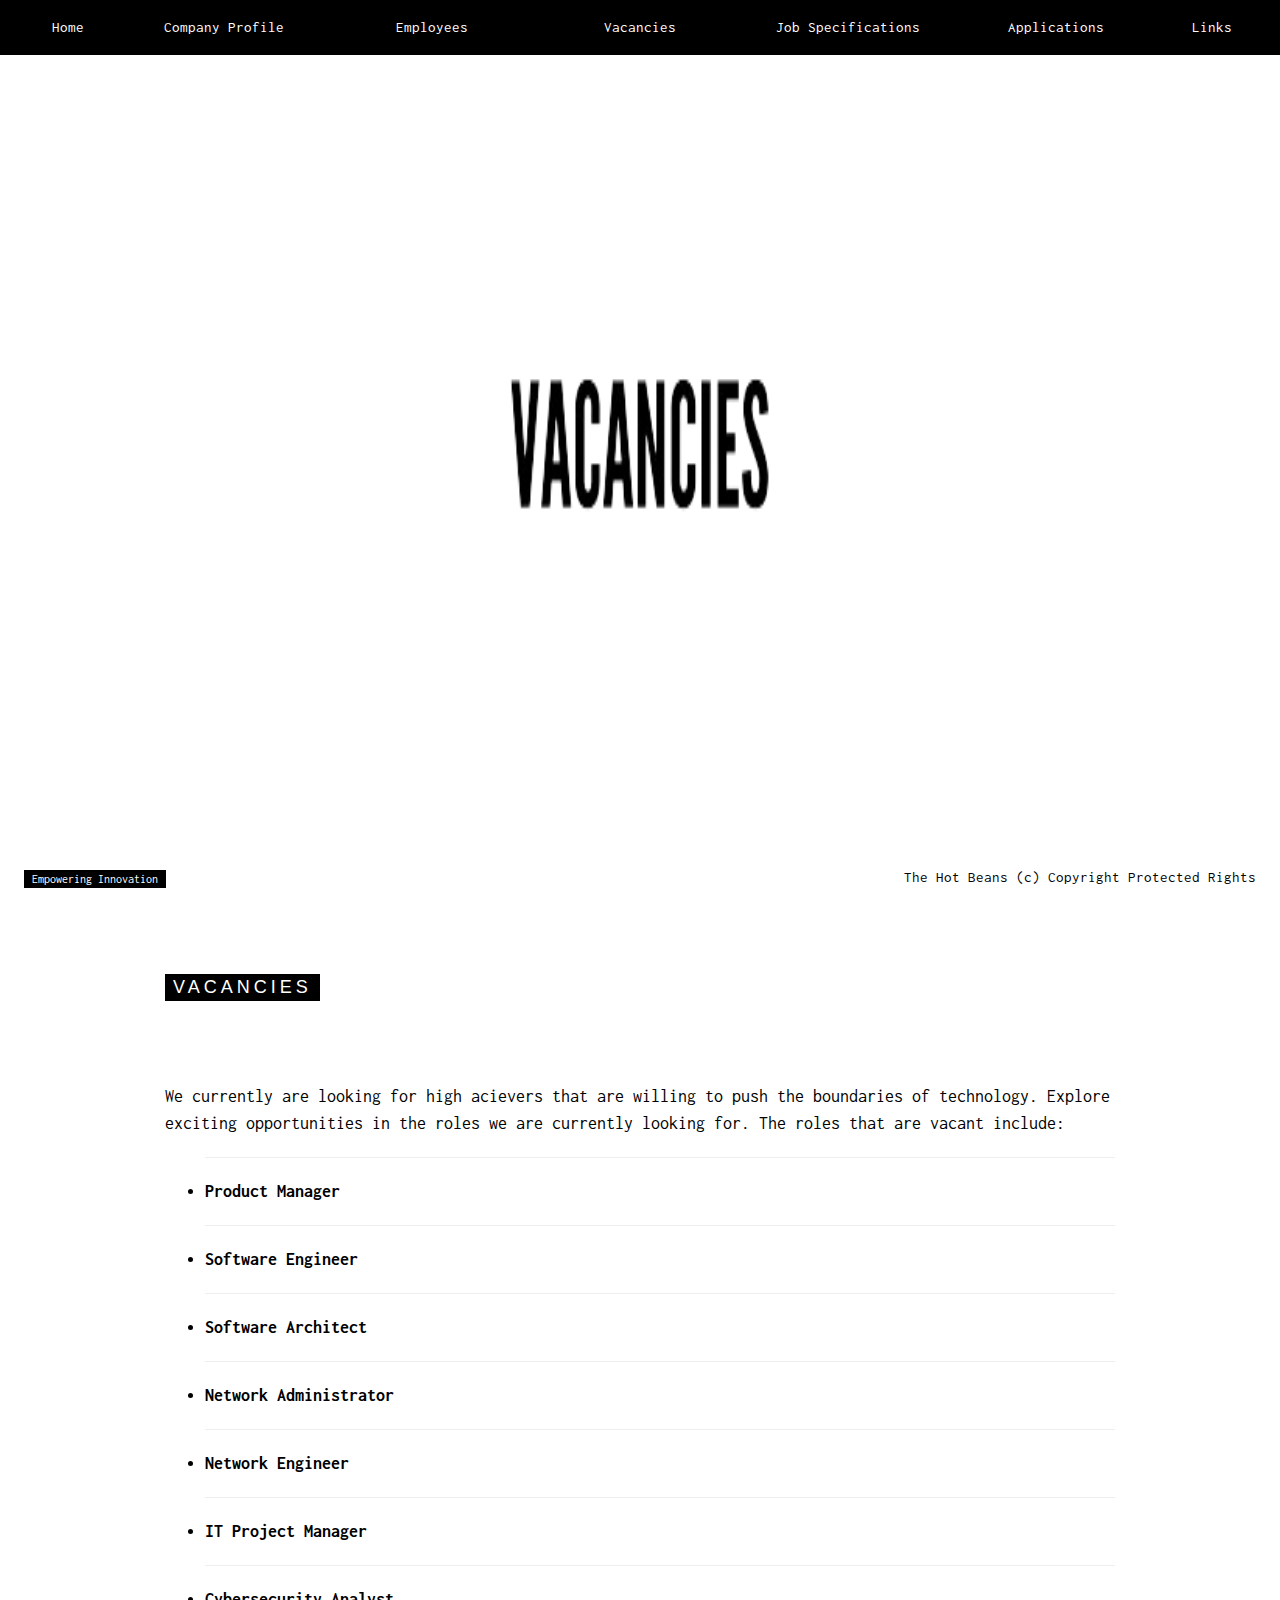
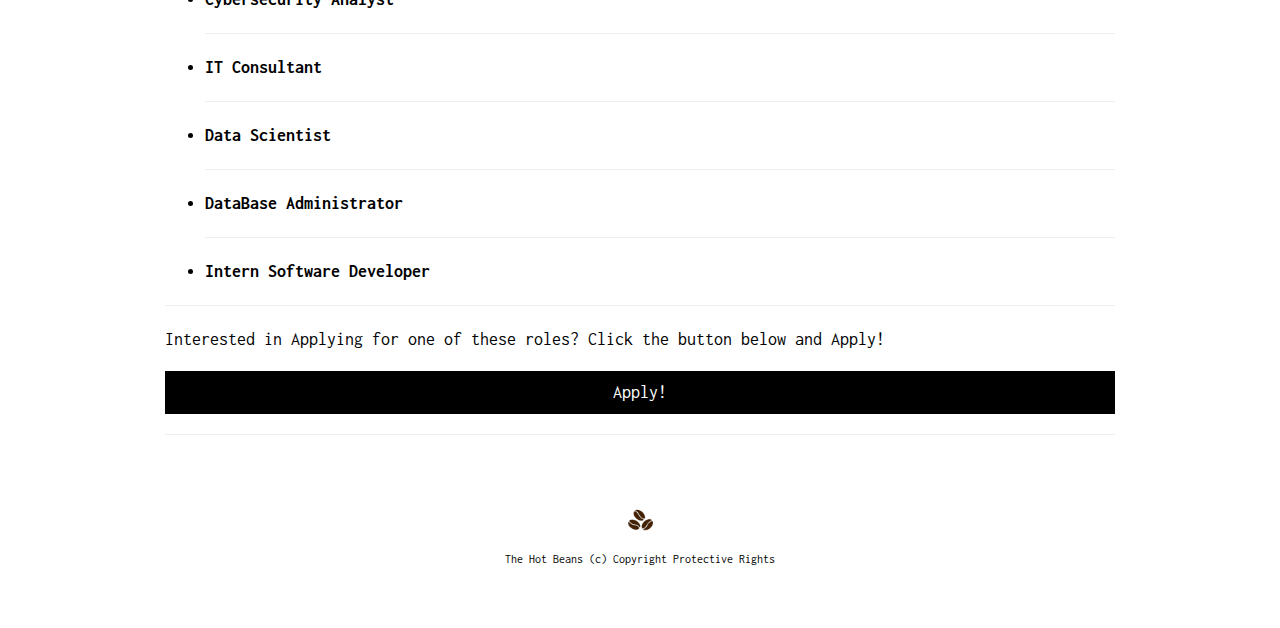
<file: Vacancies.html>
<!-- By Jaydon kimana --> 
<!-- Stylesheet refferences and stylesheet used is "https://www.w3schools.com/w3css/4/w3.css" --> 


<!DOCTYPE html>
<html>
<head>
<title>Hot Beans</title>
<link rel="icon" type="image/x-icon" href="\\internal.sfx.ac.uk\sfxdata\StudentHomeDrives\kimanaj6338\Documents\Assignment 2\coffee-beans-removebg-preview.png">
<meta charset="UTF-8">
<meta name="viewport" content="width=device-width, initial-scale=1">
<link rel="stylesheet" href="https://www.w3schools.com/w3css/4/w3.css">
<link rel="stylesheet" href="https://fonts.googleapis.com/css?family=Inconsolata">

<!-- Cascading StyleSheet in refferal to Website Background. --> 

<style>
body, html {
  height: 100%;
  font-family: "Inconsolata", sans-serif;
}

.bgimg {
  background-position: center;
  background-repeat: no-repeat;
  background-attachment: fixed;
  background-size: 100% 90%;
  background-image: url("https://static.unlikekinds.com/l-61b40883-60c0-4d9e-859f-8020dba913f5-aRnJT1R.jpg");
  min-height: 100%;
}
</style>
</head>
<body>

<!-- Navigation bar --><!-- STAYS THE SAME THROUGHOUT ALL PAGES -->


<!-- Navigation bar --><!-- STAYS THE SAME THROUGHOUT ALL PAGES -->
<div class="w3-top">
  <div class="w3-row w3-padding w3-black">
      <div class="w3-col m1">
          <a href="index.html" class="w3-button w3-block w3-black">Home</a>
      </div>
      <div class="w3-col m2">
          <a href="CProfile.html" class="w3-button w3-block w3-black">Company Profile</a>
      </div>
      <div class="w3-col m2">
          <a href="Employees.html" class="w3-button w3-block w3-black">Employees</a>
      </div>
      <div class="w3-col m2">
          <a href="Vacancies.html" class="w3-button w3-block w3-black">Vacancies</a>
      </div>
      <div class="w3-col m2">
          <a href="JobSpecifications.html" class="w3-button w3-block w3-black">Job Specifications</a>
      </div>
      <div class="w3-col m2">
          <a href="vacancy.html" class="w3-button w3-block w3-black">Applications</a>
      </div>
      <div class="w3-col m1">
          <a href="Links.html" class="w3-button w3-block w3-black">Links</a>
      </div>
  </div>
</div>

<!-- Header with image -->
<header class="bgimg w3-display-container w3-white" id="home">
  <div class="w3-display-bottomleft w3-center w3-padding-large w3-small">
    <span class="w3-tag">Empowering Innovation</span>
  </div>
  <div class="w3-display-middle w3-center">
    <img src="images/Vacancies-removebg-preview.png" alt="CoffeeIcon" width="1100" height="1100">
  </div>
  <div class="w3-display-bottomright w3-center w3-padding-large">
    <span class="w3-text-black">The Hot Beans (c) Copyright Protected Rights</span>
  </div>
</header>

<!-- BGC // Background Color -->
<div class="w3-sand w3-white w3-large">

<!-- Vacancy Box -->
</style>
<div class="w3-container" id="about">
  <div class="w3-content" style="max-width:950px">
    <h5 class="w3-content w3-padding-64 w3-stretch w3-left-align"><span class="w3-tag w3-wide">VACANCIES</span></h5>
    <p>We currently are looking for high acievers that are willing to push the boundaries of technology.
    Explore exciting opportunities in the roles we are currently looking for. The roles that are vacant include:</p>

<ul>
  <strong>
  <hr class="wp-block-separator">
  <li>Product Manager</li>
  <hr class="wp-block-separator">
  <li>Software Engineer</li>
  <hr class="wp-block-separator">
  <li>Software Architect</li>
  <hr class="wp-block-separator">
  <li>Network Administrator</li>
  <hr class="wp-block-separator">
  <li>Network Engineer</li>
  <hr class="wp-block-separator">
  <li>IT Project Manager</li>
  <hr class="wp-block-separator">
  <li>Cybersecurity Analyst</li>
  <hr class="wp-block-separator">
  <li>IT Consultant</li>
  <hr class="wp-block-separator">
  <li>Data Scientist</li>
  <hr class="wp-block-separator">
  <li>DataBase Administrator</li>
  <hr class="wp-block-separator">
  <li>Intern Software Developer</li>
  </strong>
</ul>
<hr class="wp-block-separator">

<p> Interested in Applying for one of these roles? Click the button below and Apply!</p>
<a href="VacancySettings/vacancy.html" class="w3-button w3-block w3-black">Apply!</a>
<hr class="wp-block-separator">

<!-- Footer -->
<footer class="w3-center w3-white w3-padding-48 w3-small">
  <img src="images/coffee-beans-removebg-preview.png" alt="beans" length="35" width="35">
  <p>The Hot Beans (c) Copyright Protective Rights</p>
</footer>
</file>
